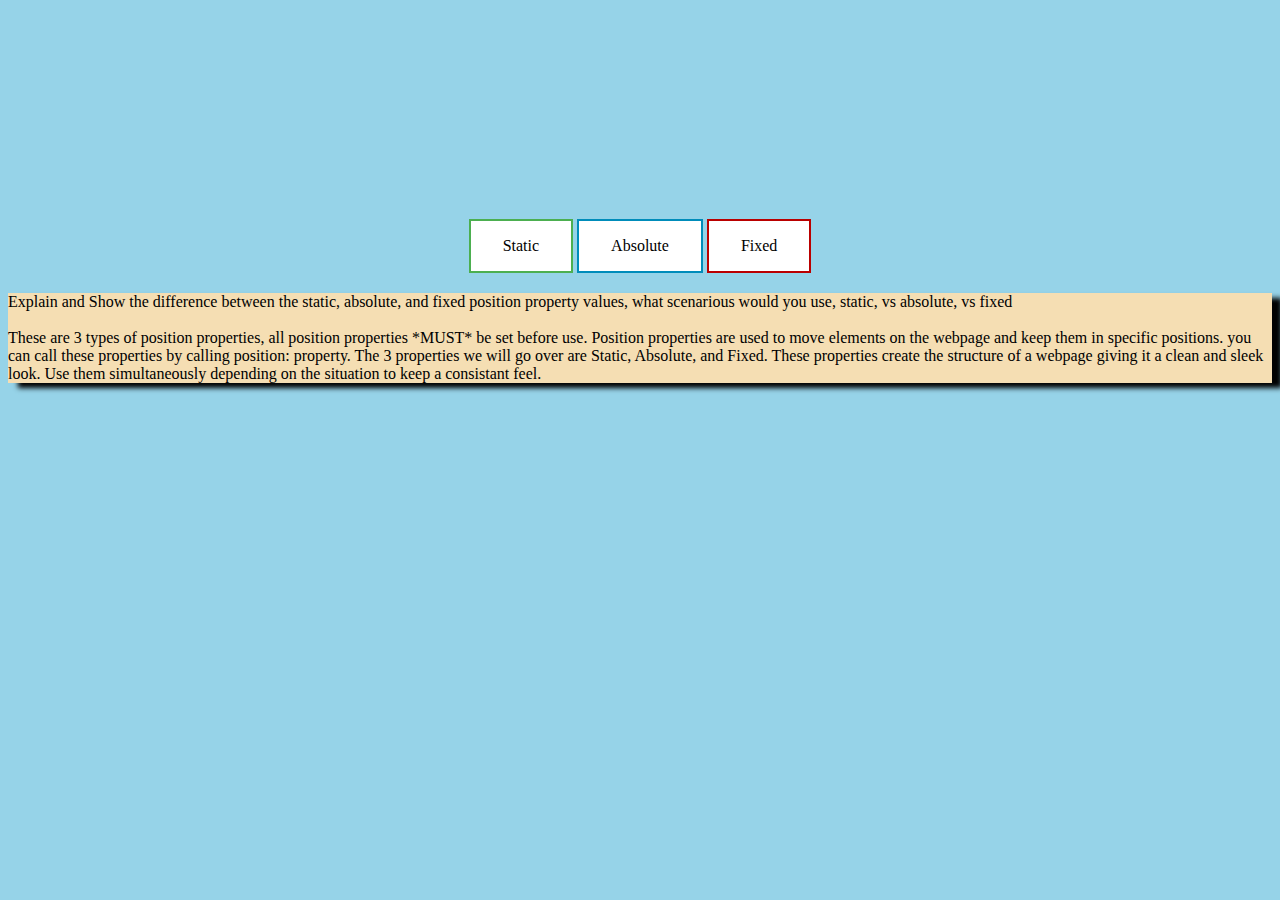
<file: index.html>
<!DOCTYPE html>
<html lang="en">
<head>
    <meta charset="UTF-8">
    <meta name="viewport" content="width=device-width, initial-scale=1.0">
    <title>Document</title>
    <link href="style.css" rel="stylesheet">
</head>
<body>
    <div class="btns">
        <a href="static.html" class="button button1">Static</a>
        <a href="absolute.html" class="button button2">Absolute</a>    
        <a href="fixed.html" class="button button3">Fixed</a>
    </div>

    <p class="def">Explain and Show the difference between the static, absolute, and fixed position property values, what scenarious would you use, static, vs absolute, vs fixed<br><br>These are 3 types of position properties, all position properties *MUST* be set before use. Position properties are used to move elements on the webpage and keep them in specific positions. you can call these properties by calling position: property. The 3 properties we will go over are Static, Absolute, and Fixed. 
        These properties create the structure of a webpage giving it a clean and sleek look. Use them simultaneously depending on the situation to keep a consistant feel.</p>
    
</body>
</html>
</file>
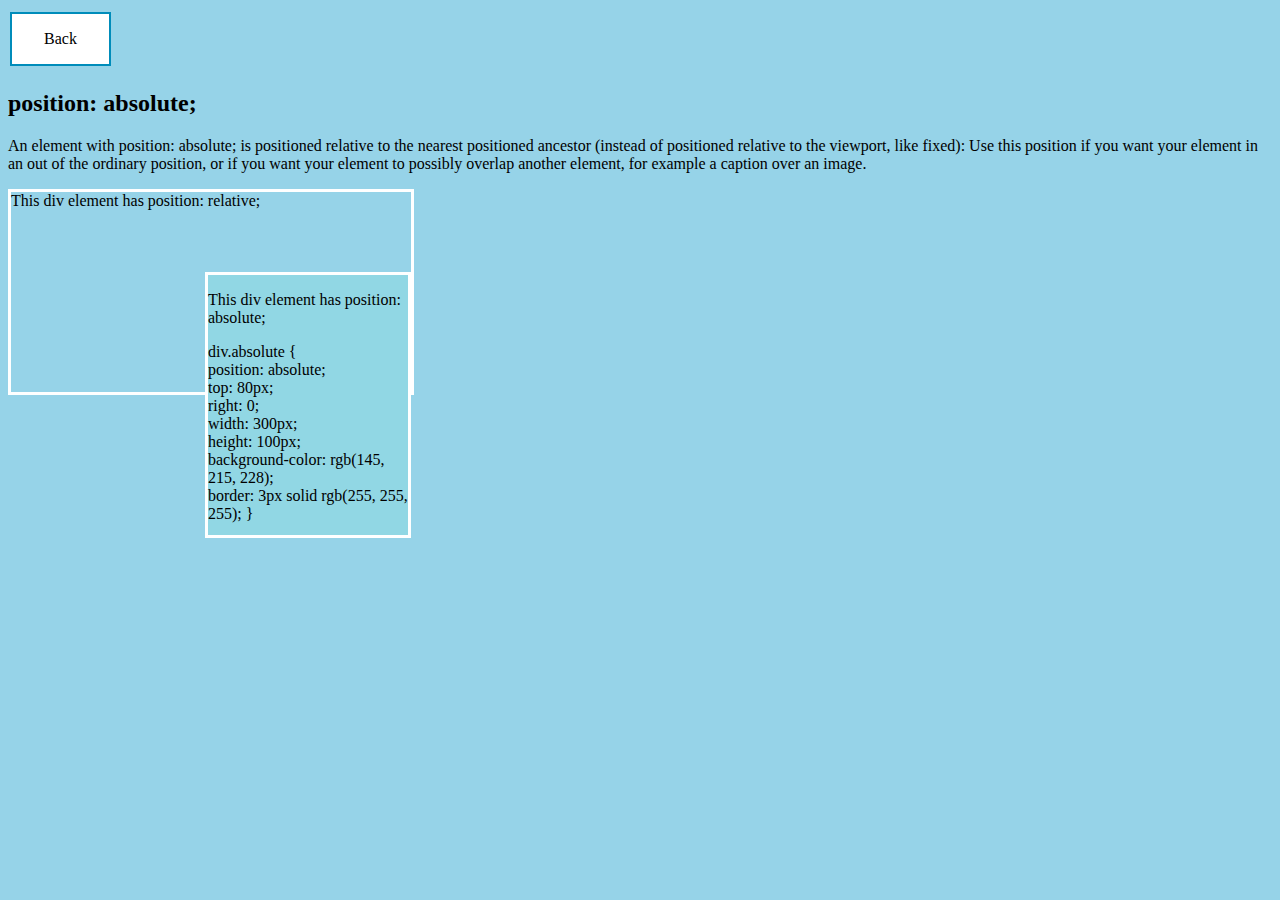
<file: absolute.html>
<!DOCTYPE html>
<html lang="en">
<head>
    <meta charset="UTF-8">
    <meta name="viewport" content="width=device-width, initial-scale=1.0">
    <title>Absolute</title>
    <link href="style.css" rel="stylesheet">
</head>
<body>
    <div class="backBtn">
        <a href="index.html" class="button button2">Back</a>
    </div>

    <h2>position: absolute;</h2>

    <p>An element with position: absolute; is positioned relative to the nearest positioned ancestor (instead of positioned relative to the viewport, like fixed): Use this position if you want your element in an out of the ordinary position, or if you want your element to possibly overlap another element, for example a caption over an image.</p>

    <div class="relative">This div element has position: relative;
    <div class="absolute"><p>This div element has position: absolute;</p>
        div.absolute {<br>
          position: absolute;<br>
          top: 80px;<br>
          right: 0;<br>
          width: 300px;<br>
          height: 100px;<br>
          background-color: rgb(145, 215, 228);<br>
          border: 3px solid rgb(255, 255, 255); 
        }</div> 
        </div>
</body>
</html>
</file>
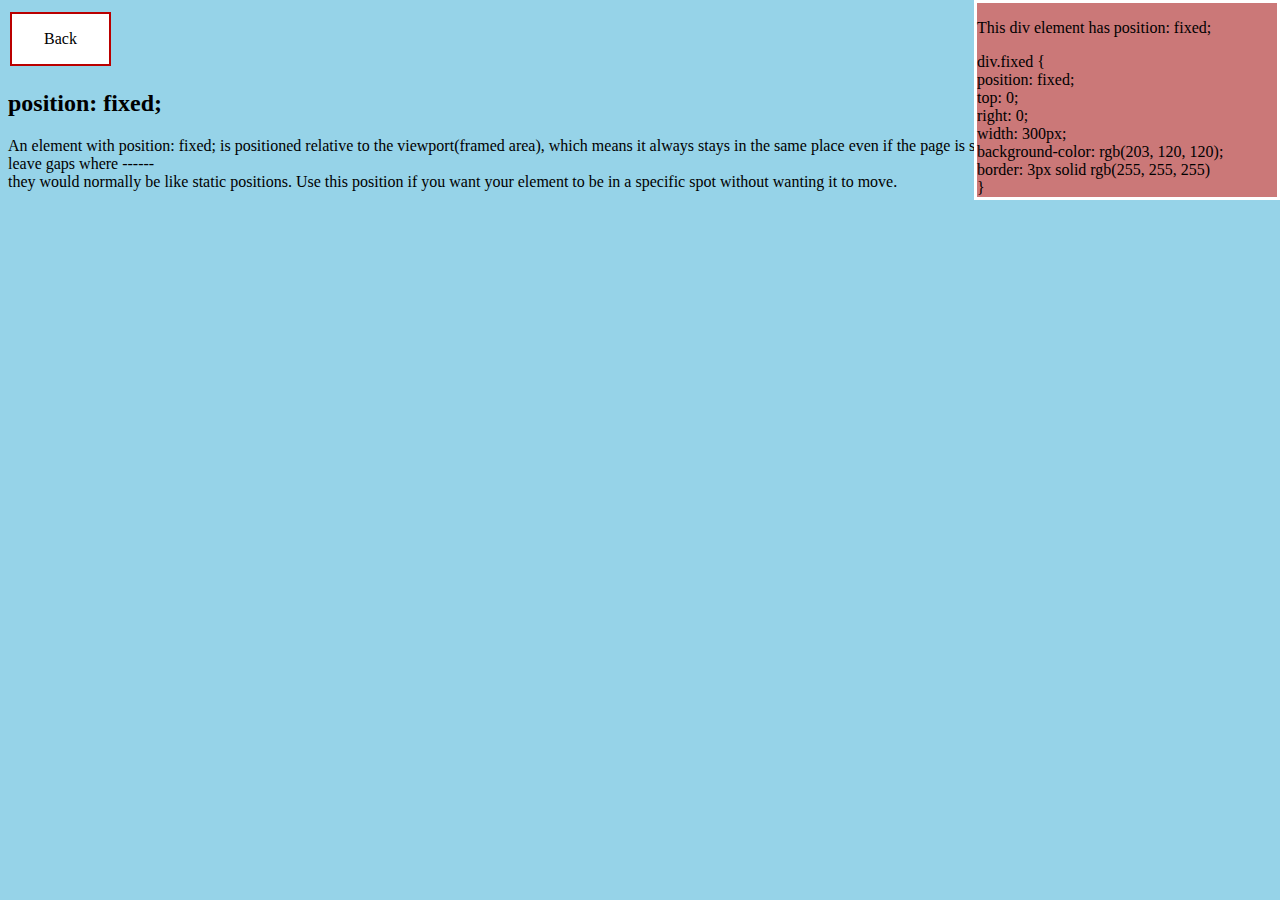
<file: fixed.html>
<!DOCTYPE html>
<html lang="en">
<head>
    <meta charset="UTF-8">
    <meta name="viewport" content="width=device-width, initial-scale=1.0">
    <title>Fixed</title>
    <link href="style.css" rel="stylesheet">
</head>
<body>
    <div class="backBtn">
        <a href="index.html" class="button button3">Back</a>
    </div>

    <h2>position: fixed;</h2>

    <p>An element with position: fixed; is positioned relative to the viewport(framed area), which means it always stays in the same place even if the page is scrolled: Additionally; fixed positions do not leave gaps where ------<br>they would normally be like static positions. Use this position if you want your element to be in a specific spot without wanting it to move.</p>

    <div class="fixed">
        <p>This div element has position: fixed;</p>
        div.fixed {<br>
            position: fixed;<br>
            top: 0;<br>
            right: 0;<br>
            width: 300px;<br>
            background-color: rgb(203, 120, 120);<br>
            border: 3px solid rgb(255, 255, 255)<br>
          }
    </div>
</body>
</html>
</file>
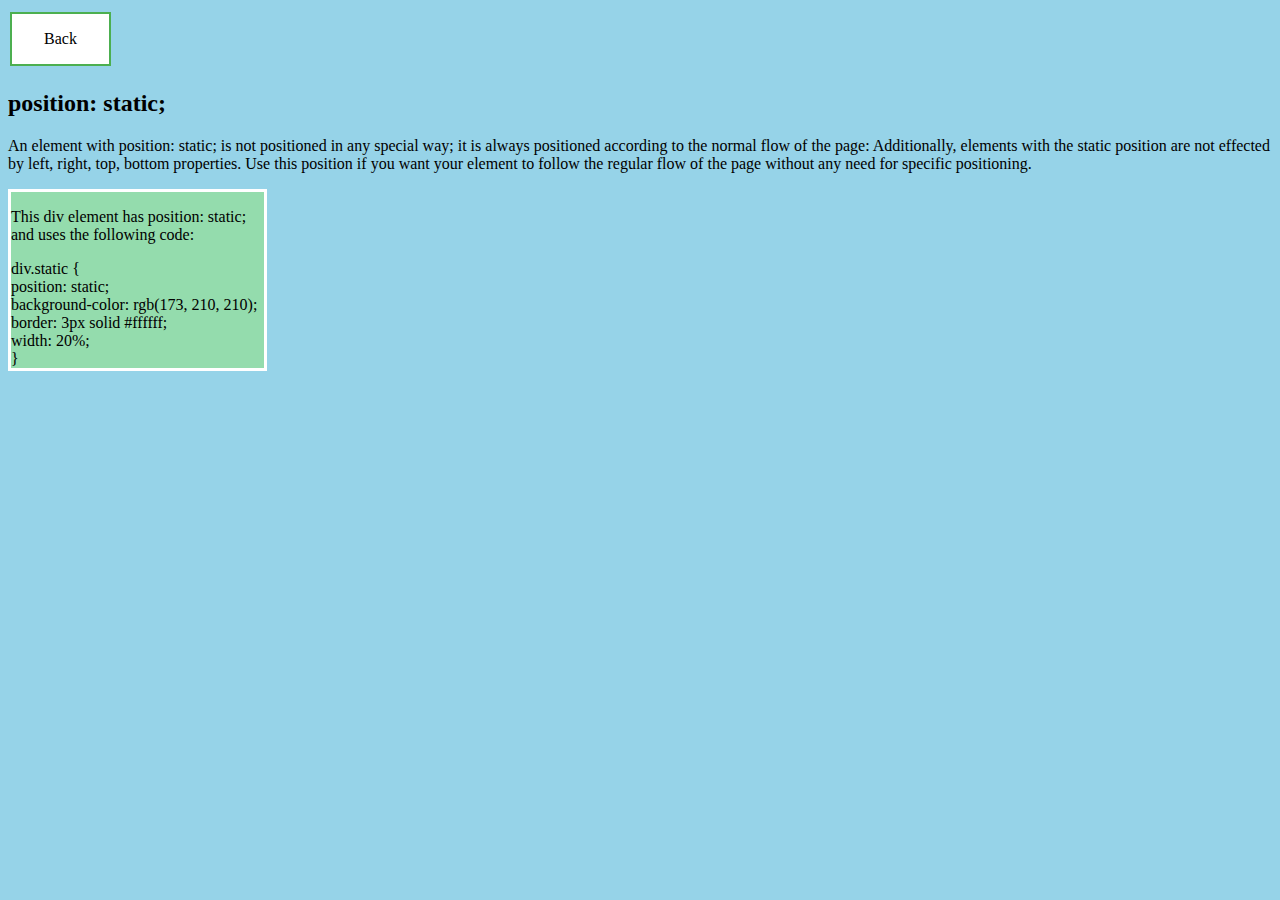
<file: static.html>
<!DOCTYPE html>
<html lang="en">
<head>
    <meta charset="UTF-8">
    <meta name="viewport" content="width=device-width, initial-scale=1.0">
    <title>Static</title>
    <link href="style.css" rel="stylesheet">
</head>
<body>
    <div class="backBtn">
        <a href="index.html" class="button button1">Back</a>
    </div>
    <h2>position: static;</h2>

    <p>An element with position: static; is not positioned in any special way; it is always positioned according to the normal flow of the page: Additionally, elements with the static position are not effected by left, right, top, bottom properties. Use this position if you want your element to follow the regular flow of the page without any need for specific positioning.</p>

    <div class="static">
    <p>This div element has position: static; and uses the following code:</p> div.static {<br>
        position: static;<br>
        background-color: rgb(173, 210, 210);<br>
        border: 3px solid #ffffff;<br>
        width: 20%;<br>
      }
    </div>
</body>
</html>
</file>
<file: style.css>
body {
    background-color: rgb(150, 211, 232);
}

.btns {
  position: relative;
  display: flex;
  justify-content: center;
  margin-top: 215px;
  align-items: center;
}

.button {
    border: none;
    color: white;
    padding: 16px 32px;
    text-align: center;
    text-decoration: none;
    display: inline-block;
    font-size: 16px;
    margin: 4px 2px;
    transition-duration: 0.4s;
    cursor: pointer;
}
  
  .button1 {
    background-color: white; 
    color: black; 
    border: 2px solid #4CAF50;
}
  
  .button1:hover {
    background-color: #4CAF50;
    color: white;
}
  
  .button2 {
    background-color: white; 
    color: black; 
    border: 2px solid #008CBA;
}
  
  .button2:hover {
    background-color: #008CBA;
    color: white;
}

.button3 {
    background-color: white; 
    color: black; 
    border: 2px solid #ba0000;
}
  
  .button3:hover {
    background-color: #ba0000;
    color: white;
}

/* Static position */

div.static {
  position: static;
  background-color: rgb(148, 220, 173);
  border: 3px solid #ffffff;
  width: 20%;
}

/* Fixed Position */

div.fixed {
  position: fixed;
  top: 0;
  right: 0;
  width: 300px;
  background-color: rgb(203, 120, 120);
  border: 3px solid rgb(255, 255, 255);
}
/* Relative Position */
div.relative {
  position: relative;
  width: 400px;
  height: 200px;
  border: 3px solid rgb(255, 255, 255);
} 

 /*Absolute Position  */

div.absolute {
  position: absolute;
  top: 80px;
  right: 0;
  width: 200px;
  height: 260px;

  background-color: rgb(145, 215, 228);
  border: 3px solid rgb(255, 255, 255);
}

.def {
  background-color: wheat;
  box-shadow: 10px 5px 5px rgb(2, 2, 2);
}
</file>
